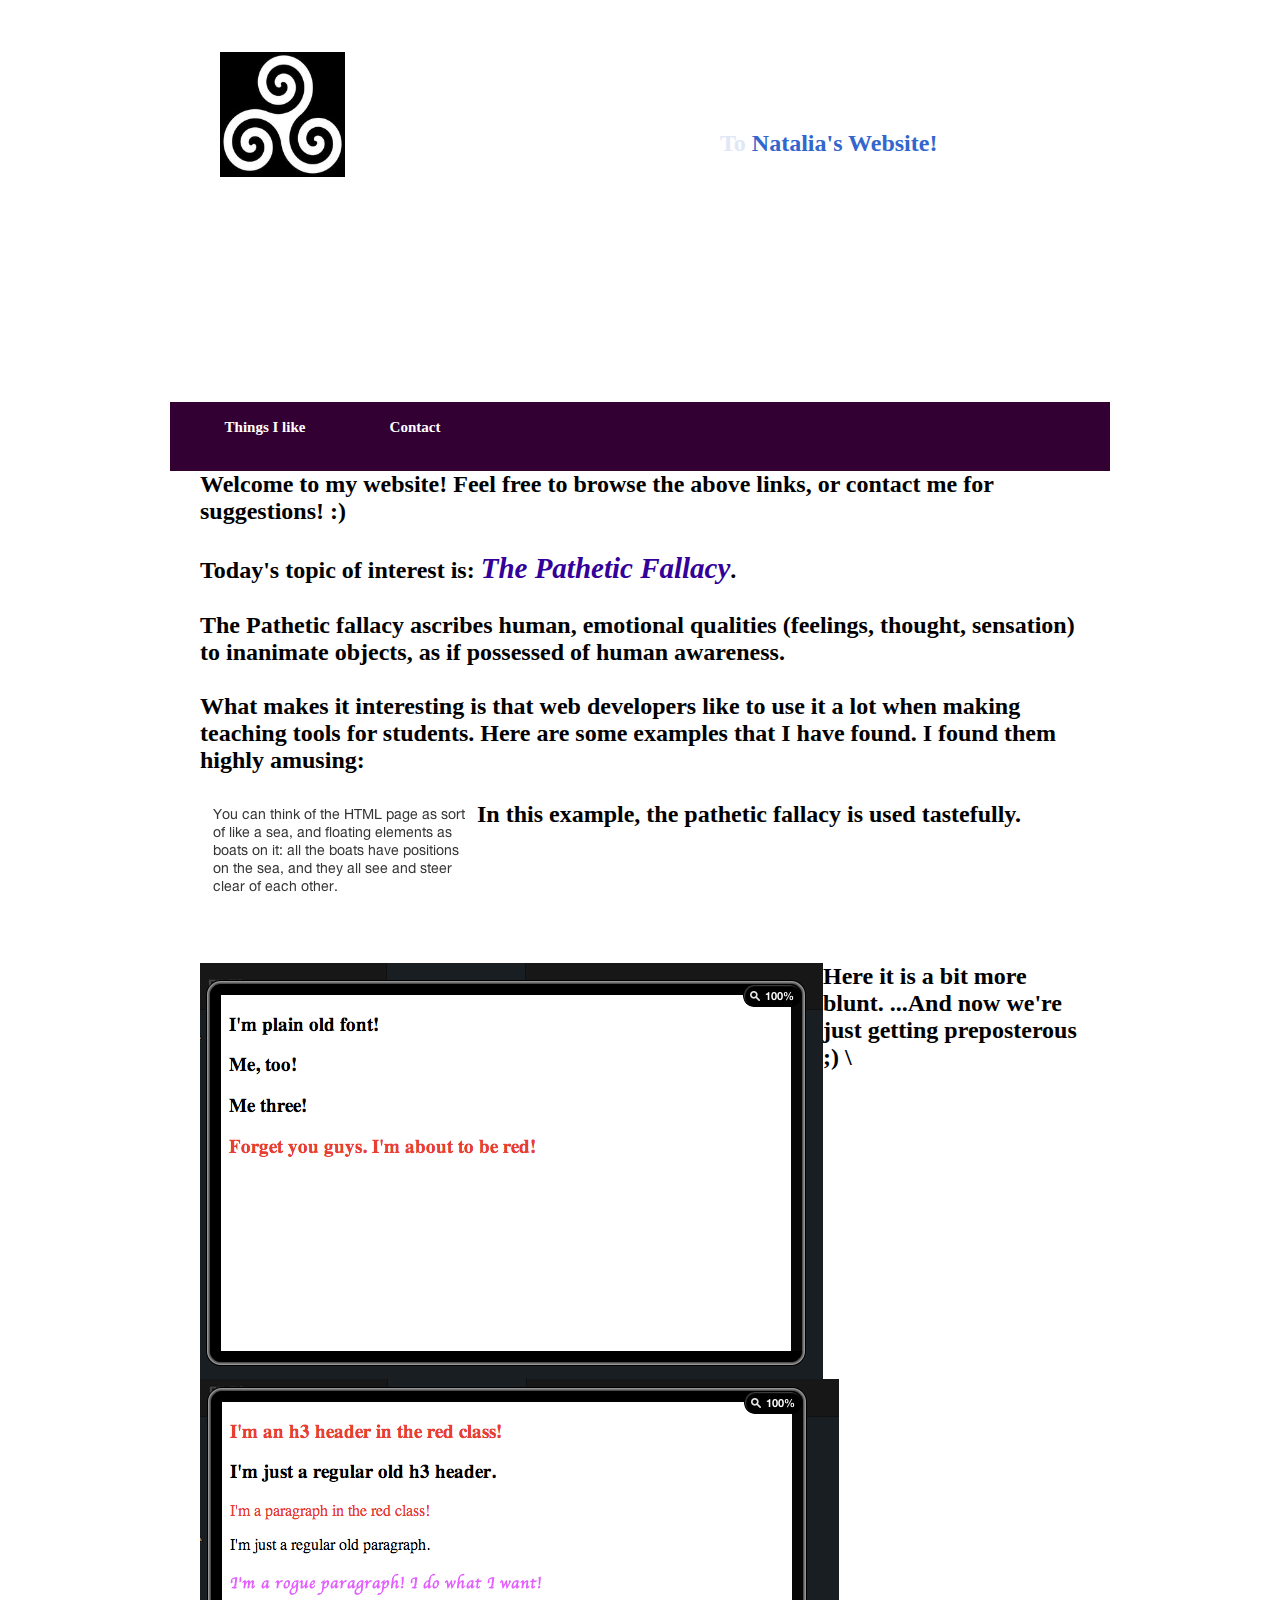
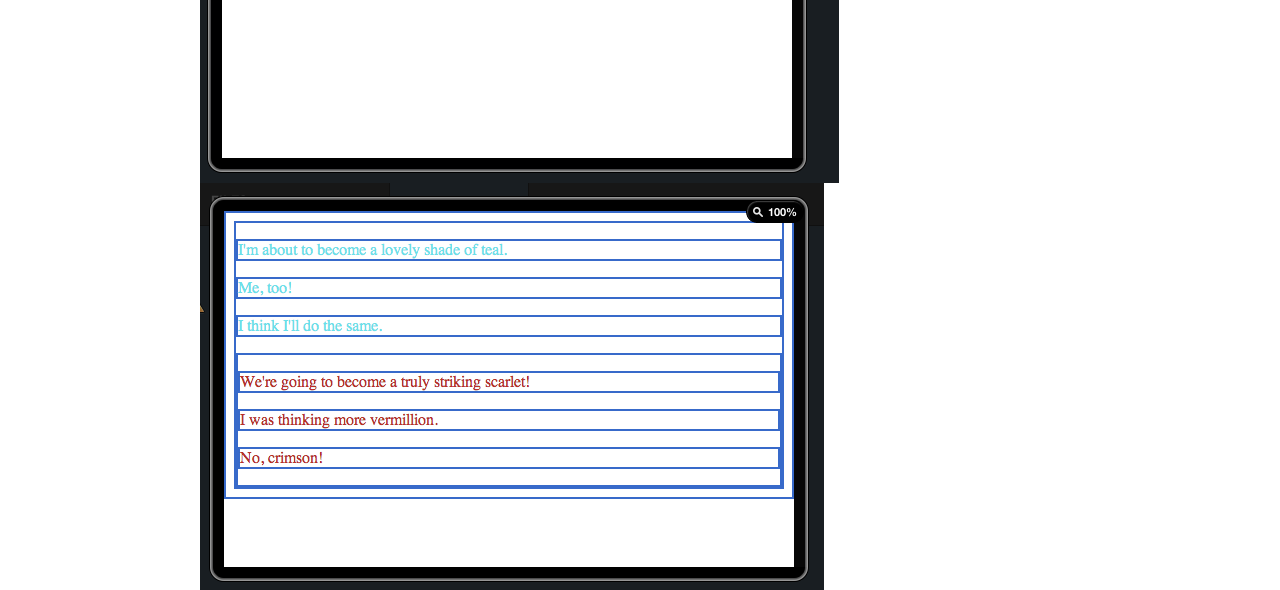
<file: Natalia/index.html>
<!DOCTYPE html>
<html lang="en">
  <head>
    <link type="text/css" rel="stylesheet" href="style.css"/>
    <title>Natalia's Website!!</title>
  </head>

<body>

<div id="container">
		<div id="mainpic">
        	<h1>Welcome!</h1>
            <h2>To <span class = "name"> Natalia's Website!</span></h2>
        </div> 

        <div class = "minipic"> <a href="../Directory.html" ><IMG SRC="images/triskele.jpg" HEIGHT="125" WIDTH="125" BORDER="0"/></a></div>

        
        <div id="menu">
        	<ul>
            	<li class="menuitem"><a href="things_I_like.html">Things I like</a></li>
                <li class="menuitem"><a href="Contact.html">Contact</a></li>

            </ul>
        </div>
        
		<div id="content">
        	<h2>Welcome to my website! Feel free to browse the above links, or contact me for suggestions! :)

            <br><br>
            Today's topic of interest is: <span class = "topic">The Pathetic Fallacy</span>. 
                        <br><br>
                        The Pathetic fallacy ascribes human, emotional qualities (feelings, thought, sensation) to inanimate objects, as if possessed of human awareness. 
                        <br><br>
                        What makes it interesting is that web developers like to use it a lot when making teaching tools for students. Here are some examples that I have found. I found them highly amusing: <br><br>

                        <IMG BORDER="0" ALIGN="Left" SRC="images/Ex1.png"> In this example, the pathetic fallacy is used tastefully. 
                          <br><br>
                          <br><br>
                          <br><br>
                           <IMG BORDER="0" ALIGN="Left" SRC="images/Ex2.png"> Here it is a bit more blunt. 
                             <IMG BORDER="0" ALIGN="Left" SRC="images/Ex3.png">
                               <IMG BORDER="0" ALIGN="Left" SRC="images/Ex4.png"> ...And now we're just getting preposterous ;) 







\




           </h2>
        </div>       
           
      </div>
   </div>
</body>
</html>
</file>
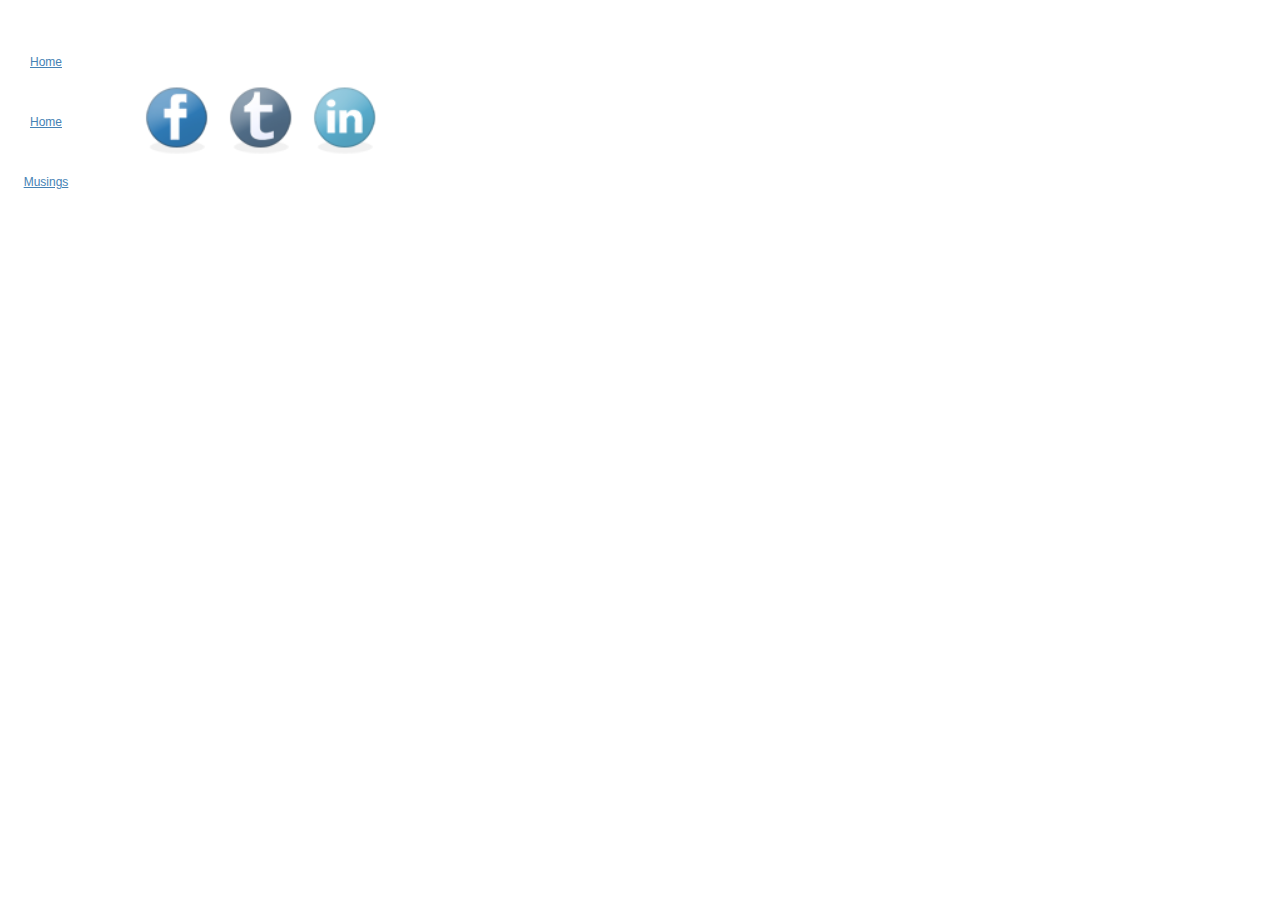
<file: EmmaTipton/contact.html>
<!DOCTYPE html>
<html>
  <head>
  	<link href="contact.css" rel="stylesheet" type="text/css">
  </head>
  <body>
    <h1>Contact Me</h1>
  	<a href="https://www.facebook.com/e.tippy">
      <img src="facebook.png"
      width="80" height="80"></a>
    <a href="http://www.implodingpotato.tumblr.com">
      <img src="tumblr.png"
      width="80" height="80"></a>
    <a href="http://www.linkedin.com/pub/emma-tipton/68/95a/888">
      <img src="linkedin.png"
      width="80" height="80"></a>
      <ul class="navbar">
      <li><a href="new.html" class="button">Home</a>
      <li><a href="hello.html" class="button">Home</a>  
      <li><a href="musings.html" class="button">Musings</a>
    </ul>
  </body>
</html>
</file>
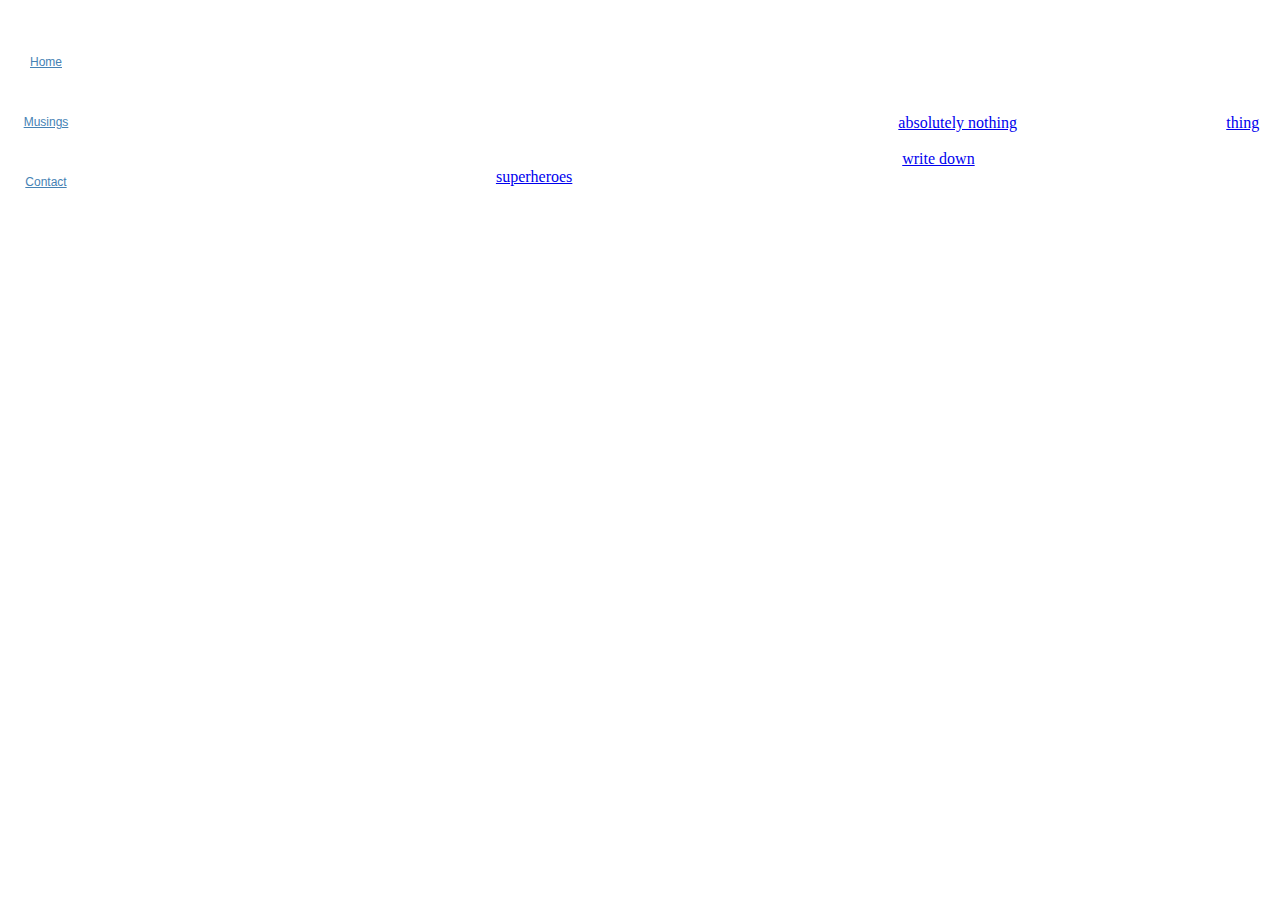
<file: EmmaTipton/hello.html>
<!DOCTYPE html>
<html>
  <head>
    <link href="hello.css" rel="stylesheet" type="text/css">
  </head>
  <body>
      <ul class="navbar">
      <li><a href="new.html" class="button">Home</a>
      <li><a href="musings.html" class="button">Musings</a>
      <li><a href="contact.html" class="button">Contact</a>  
    </ul>
    <h1> Hello! </h1>
    <p> Emma, 19, genius, billionaire, playboy, philanthropist...wait that's Tony Stark. </p>
    <p>Your name is Emma Tipton and you just turned 19 years old. You have a fondness for using the second person that has <a href="http://tvtropes.org/pmwiki/pmwiki.php/Main/BlatantLies">absolutely nothing</a> to do with your current favorite <a href="http://www.mspaintadventures.com"> thing</a> on the Internet. Well, one of your myriad of current favorite things on the Internet. You also have a fondness for cat videos, but pretty much anything to do with computers is guaranteed to catch your attention. You're rather proud of your new status as an amateur programmer. You occasionally <a href="musings.html"> write down</a> things that are vaguely profound although you fear they often turn into rambling. Especially about <a href="superheroes.html"> superheroes</a>. Gosh, you love superheroes. Perhaps even more that you love cat videos. And cat videoes that have superheroes in them? Oh my god. So wonderful. </p>
    <iframe width="420" height="315" src="http://www.youtube.com/embed/Iv3EWJIwQBc" frameborder="0" allowfullscreen></iframe>
  </body>
</html>
</file>
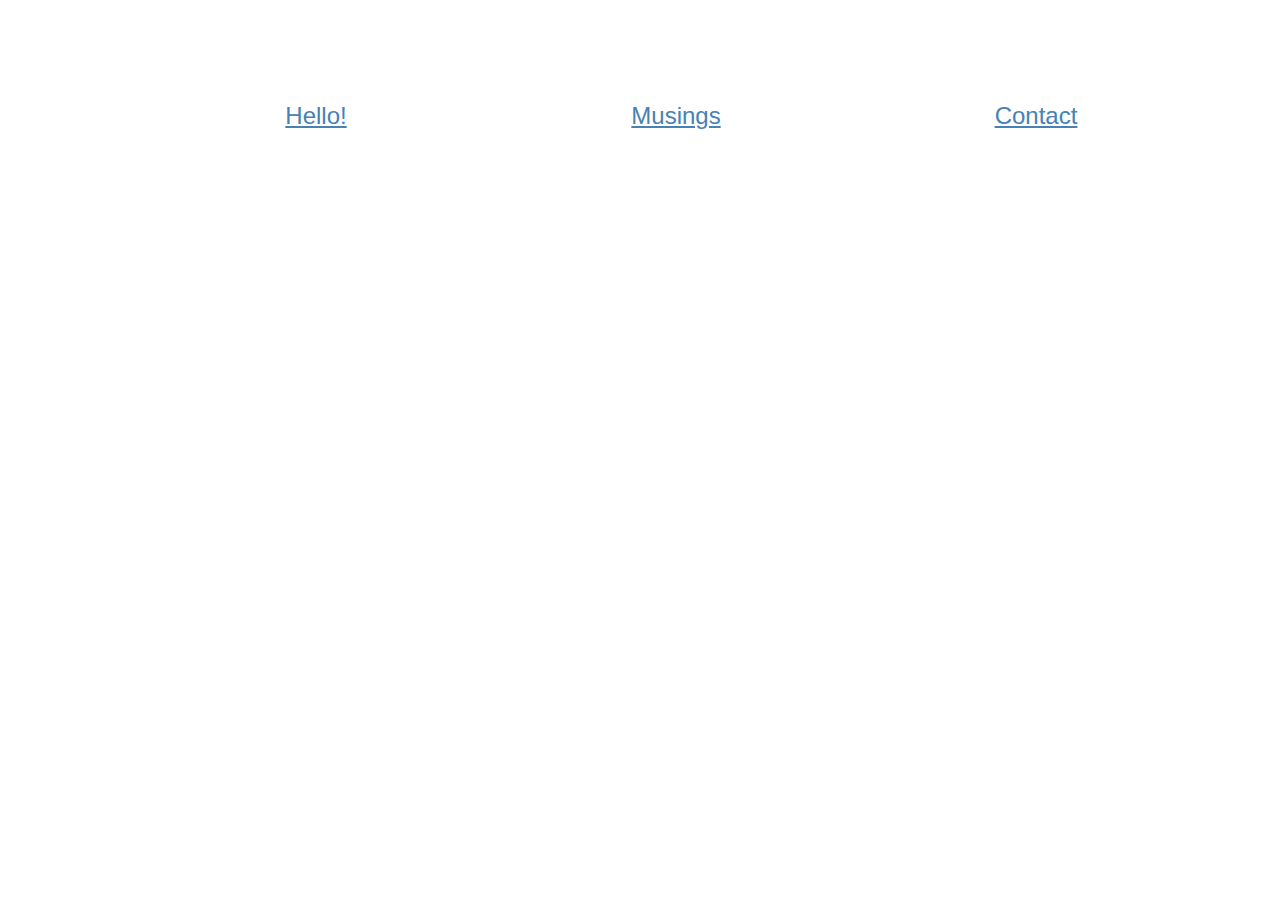
<file: EmmaTipton/new.html>
<!DOCTYPE html>
<html>
  <head>
  	<link href="new.css" rel="stylesheet" type="text/css">
  </head>
  <body>
      <a href ="hello.html" class="button">Hello!</a>
      <a href ="musings.html" class="button">Musings</a>
  	  <a href ="contact.html" class="button">Contact</a>
  	  <a href="../directory.html"><img src="Triskele-Symbol-spiral.png" width="100" height="100"></a>
  </body>
</html>
</file>
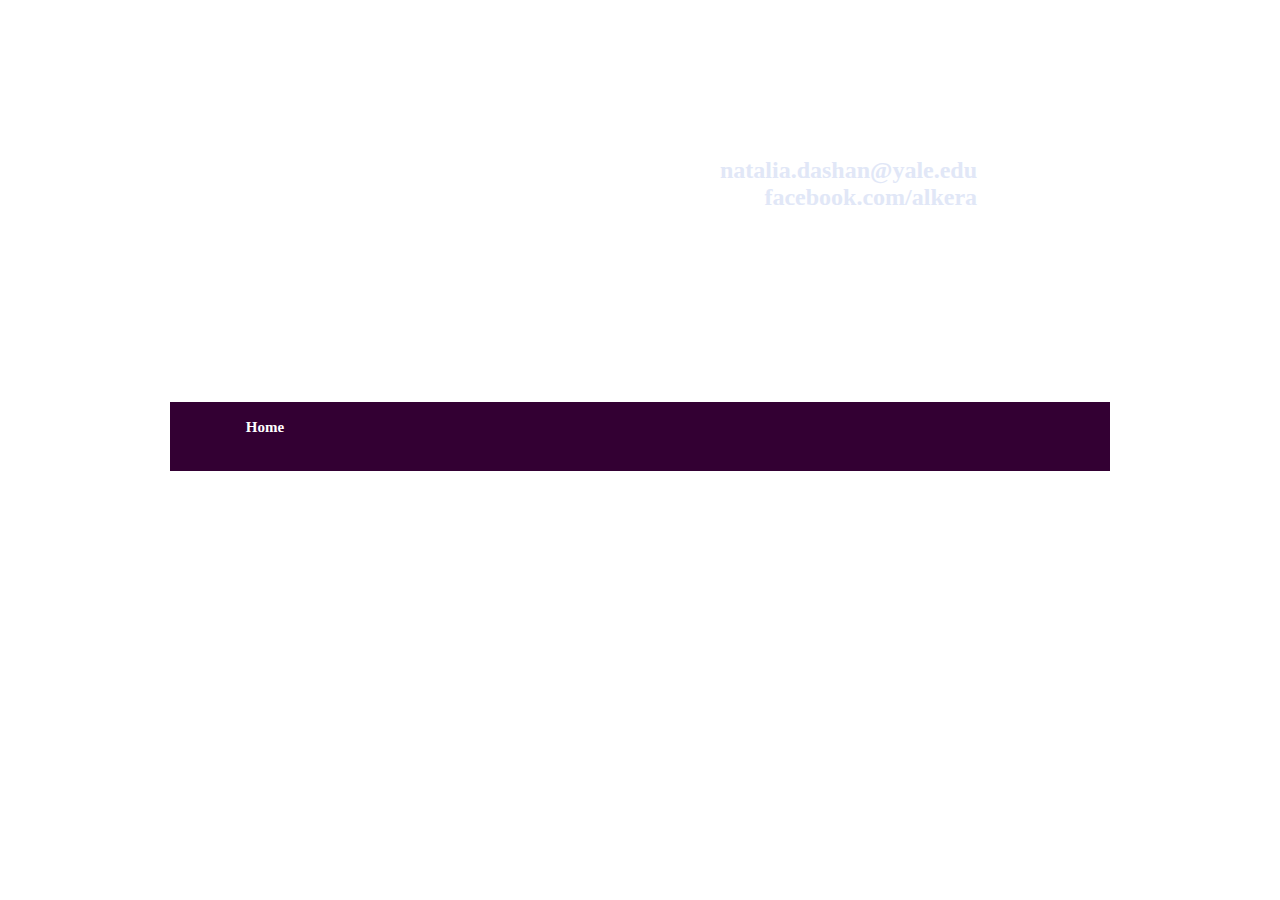
<file: Natalia/contact.html>
<!DOCTYPE html>
<html lang="en">
  <head>
    <link type="text/css" rel="stylesheet" href="style.css"/>
    <title>Natalia's Website!!</title>
  </head>


<body>
<div id="container">
    <div id="mainpic">
          <h1>Contact</h1>
            <h2><br>natalia.dashan@yale.edu<br> facebook.com/alkera</h2>
        </div>   
        
        <div id="menu">
          <ul>
              <li class="menuitem"><a href="index.html">Home</a></li>
            </ul>
        </div>

        


           </h2>
        </div>       
           
      </div>
   </div>
</body>
</html>
</file>
<file: Natalia/style.css>
<<<<<<< HEAD



body {
	margin: 0;
	padding: 0;
	text-align: left;
	font: 12px Arial, Helvetica, sans-serif;
	font-size: 13px;
	background: #000000;
	background-repeat:repeat-x;
}
*
{
  margin: 0 auto 0 auto;
 text-align:left;}


.minipic {
height: 120px;
width: 120px;
position: absolute;
margin-left: 50px;
margin-top: -350px;
}


#container
{
  display: block; 
  height:auto;
  position: relative; 
  width: 940px;
}

#mainpic h1
{
	position:absolute;
text-align:right;

font-size:30px;
color:#FFF;	
left:550px;
top:100px;
}


#mainpic h2
{
position:absolute;
text-align:right;
color:#E1E7F7;	
left:550px;
top:130px;
}

#mainpic
{
background-image:url(http://demilked.uuuploads.com/100000-led-spheres-floating-sumida-river-japan/100000-led-spheres-floating-sumida-river-japan-4-large.jpg);
background-repeat:no-repeat;
width:900px;
height:402px;	
}




#menu
{
background:#330033;
background-repeat:no-repeat;
width:940px;
height:69px;
float:left;
clear:both;
}

#content
{
width:880px;
height:auto;
background-color:#FFF;
padding-left:10px;
padding-right:10px;
padding-bottom:5px;
}



#menu ul {
	list-style: none;
	padding: 0px;
	margin-left:auto;
	width:900px;
}

#menu li {
	list-style: none;
	padding: 0px;	
	display: inline; 
	
}

#menu a {
	float: left;
	width: 150px;
	height: 40px;
	display: block;
	text-align: center;
	text-decoration: none;
	color: #ffffff;
	font-weight: bold;
	padding-top: 17px;
	font-size: 15px;
}




.topic{
	font-style: italic;
	font-family: cursive;
	font-size: 29px;
	color: #330099;
}


.name{

	color: #3366CC;
}

html, body {
text-align: center;
}
p {text-align: left;}













=======
body {
  z-index: 0;
  background-color: black;
  background-size: 100%;
  font-family: Blackout, Century Gothic, sans-serif;
  bottom: 50px;
}

#navigation {
	position: fixed;
	top: 70%;
	left: 0;
	padding-top: 5px;
	padding-bottom: 5px;
	color: #D8D8D8;
	text-align: center;
	height: 25px; 
	width: 100%;
	/* Adds the transparent background */
	background-color: rgba(1, 1, 1, 0.5);
	z-index: 5;
	min-width: 300px;
}

.symbol {
	top: 0%;
	display: block; 
	margin-left: auto;   
	margin-right: auto; 
}

#navigation a{
	font-size: 14px;
	padding-left: 15px;
	padding-right: 15px;
	color: #D8D8D8;
	text-decoration: none;
}


#navigation a:hover {
  color: #FFFFFF;
}

footer {
	clear: both;
	bottom: 0;
  	left: 0;
    position: fixed;
    right: 0;
	color: #D8D8D8;
	text-align: center;
	width: 100%;
	height: 20px;
	font-size: 10px;
	padding-top: 5px;
	padding-bottom: 5px;
	background-color: rgba(1, 1, 1, 0.5);
	z-index: 5;
}
>>>>>>> c632b4dc590b2c4e63e90bb917948410769861a1
</file>
<file: EmmaTipton/contact.css>
body {
	font-family:Georgia, "Times New Roman", Times, serif;
	color:white; 
	padding-left:8em;
	background:url(http://realistichd.com/wp-content/uploads/2013/04/abstract-3d-wallpapers-smoke.jpg)no-repeat;
}
.navbar {
	list-style-type:none;
	padding:0;
	margin:0; 
	position:absolute;
	top:2em;
	left:1em;
	width:7em; 
}
.button {
	display:block;
	width:60px;
	height:60px;
	border-radius:30px;
	font-family:Arial, sans-serif; 
	font-size:12px;
	color:steelblue;
	line-height:60px;
	text-align:center;
	background:white;
	float:left;
}
a:visited {color:#D962D7;}
</file>
<file: EmmaTipton/hello.css>
body {
	font-family:Georgia, "Times New Roman", Times, serif;
	color:white; 
	padding-left:8em;
	background:url(http://realistichd.com/wp-content/uploads/2013/04/abstract-3d-wallpapers-smoke.jpg)no-repeat;
}
.navbar {
	list-style-type:none;
	padding:0;
	margin:0; 
	position:absolute;
	top:2em;
	left:1em;
	width:7em; 
}
.button {
	display:block;
	width:60px;
	height:60px;
	border-radius:30px;
	font-family:Arial, sans-serif; 
	font-size:12px;
	color:steelblue;
	line-height:60px;
	text-align:center;
	background:white;
	float:left;
}
a:visited {color:#D962D7;}
</file>
<file: EmmaTipton/new.css>
body {
	font-family:Georgia, "Times New Roman", Times, serif; 
	color:white; 
	padding-left:8em;
	background:url(http://realistichd.com/wp-content/uploads/2013/04/abstract-3d-wallpapers-smoke.jpg)no-repeat;
}
.button {
	display:block;
	width:120px;
	height:120px;
	border-radius:60px;
	font-family:Arial, sans-serif; 
	font-size:24px;
	color:steelblue;
	line-height:120px;
	text-align:center;
	background:white;
	float:left;
	margin:2em 5em;
	position:relative;
} 
a:visited {color:#D962D7;}
</file>
